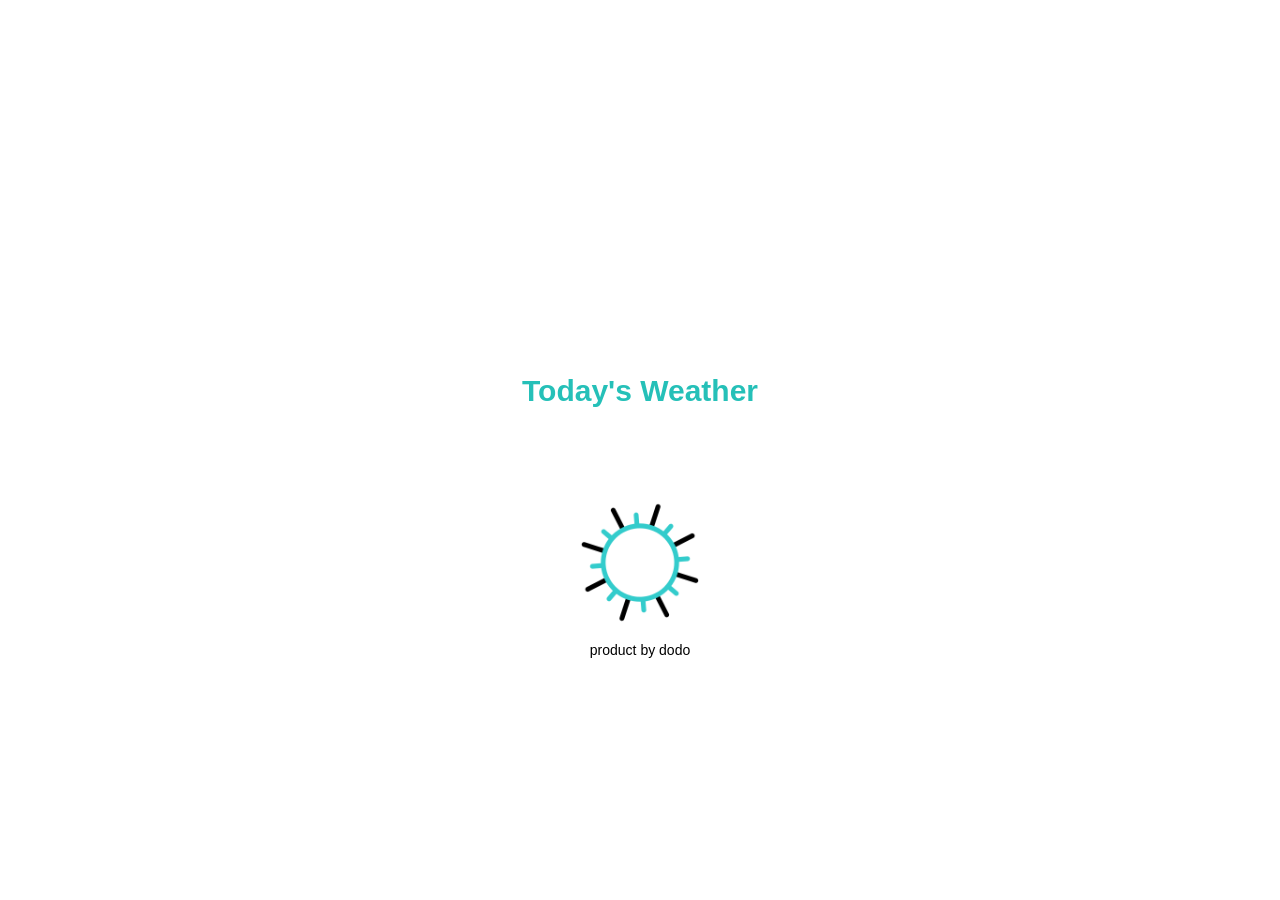
<file: index.html>
<!DOCTYPE html>
<html lang="en">
<head>
    <meta charset="UTF-8">
    <meta http-equiv="X-UA-Compatible" content="IE=edge">
    <meta name="viewport" content="width=device-width, initial-scale=1.0">
    <meta http-equiv="refresh" content="3; url=./main.html">
    <!-- content="대기시간(초); url= 이동시킬 파일명 또는 주소 " -->
    <title>WeatherApp_Intro</title>
    <link rel="shortcut icon" href="./img/wi-day-cloudy.svg" type="image/x-icon">
    <link rel="stylesheet" href="./css/weather-icons.css">
    <link rel="stylesheet" href="./css/index.css">

    
</head>


<body>
    <section>
        <div class="wrap">
            <div class="top_icon">
                <a href="./main.html"><i class="wi wi-stars"></i></a>
            </div>
            <h2>Today's Weather</h2>
            <!--  -->
            <img src="./icon/free-animated-icon-sun-6455017.gif" alt="">
            <p>product by dodo</p>
        </div>
    </section>

    <!-- <script>
        setTimeout(function(){
            location.href = "./main.html";
        },3000)
    </script> -->
    
</body>
</html>
</file>
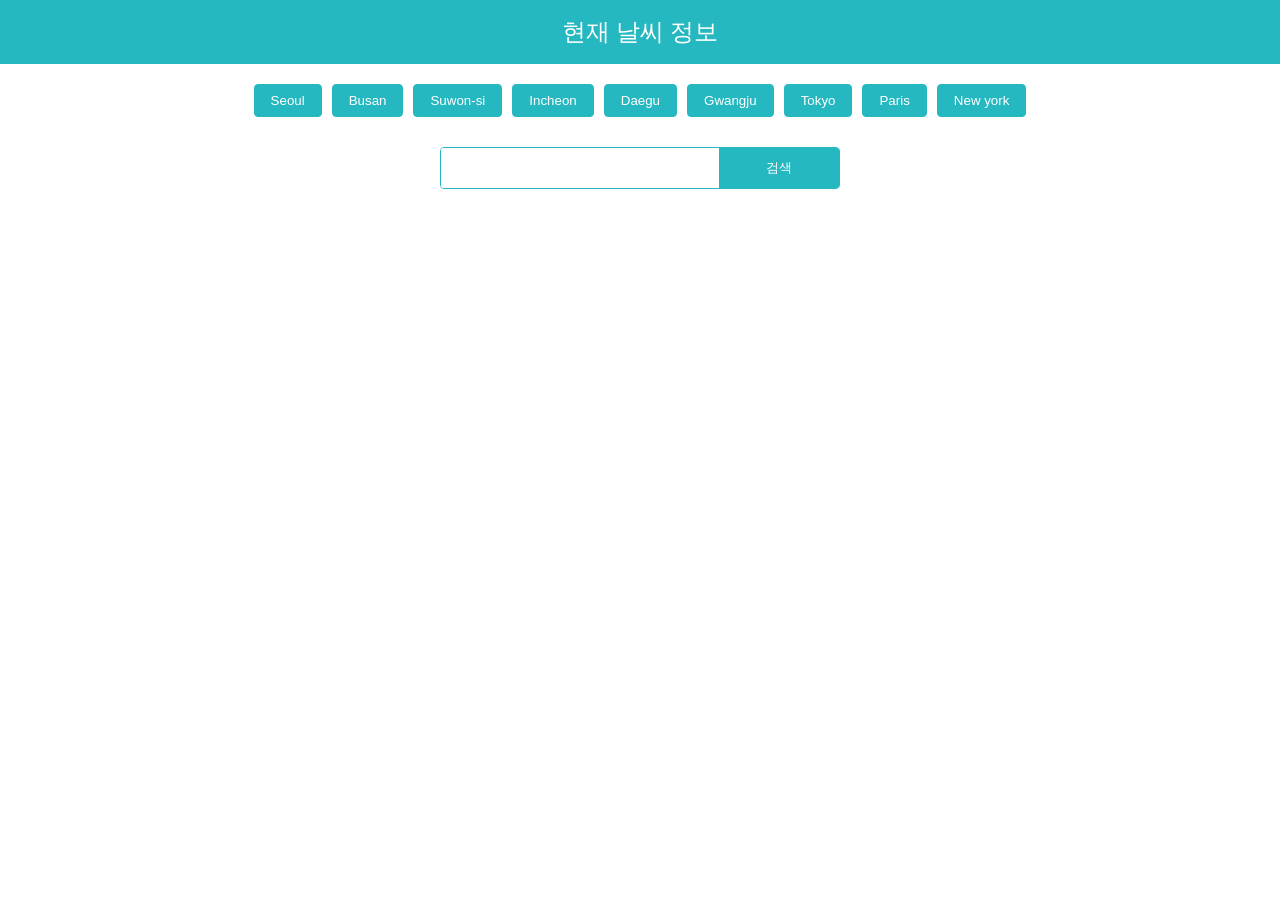
<file: main.html>
<!DOCTYPE html>
<html lang="en">
<head>
    <meta charset="UTF-8">
    <meta http-equiv="X-UA-Compatible" content="IE=edge">
    <meta name="viewport" content="width=device-width, initial-scale=1.0">
    <title>WeatherApp_Main</title>
    <link rel="shortcut icon" href="./img/wi-day-cloudy.ico" type="image/x-icon">
    <link rel="stylesheet" href="./css/weather-icons.css">
    <link rel="stylesheet" href="./css/main.css">
    <script src="https://ajax.googleapis.com/ajax/libs/jquery/3.6.0/jquery.min.js"></script>
    <script src="./js/main.js"></script>
</head>
<body>
    <section id="user_select">
        <h2>현재 날씨 정보</h2>
        <div class="cities">
            <button>Seoul</button>
            <button>Busan</button>
            <button>Suwon-si</button>
            <button>Incheon</button>
            <button>Daegu</button>
            <button>Gwangju</button>
            <button>Tokyo</button>
            <button>Paris</button>
            <button>New york</button>
        </div>

        <div class="search">
            <input type="search" id="search_box">
            <button>검색</button>
        </div>
    </section>

    
    <section id="weather">
        <ul>
            <!-- <li>
                <div class="top">
                    <div class="cur_icon">
                        <i class="wi"></i>
                    </div>
                    <div class="info">
                        <p class="temp"><span class="degree">22</span>&nbsp;℃</p>
                        <p class="interTemp">
                            최저 <span class="temp_min">9</span>℃ / 
                            최고 <span class="temp_max">25</span>℃
                        </p>
                        <h4>Clear</h4>
                        <p class="location">
                            <span class="city">Busan</span>, 
                            <span class="nation">KR</span>
                        </p>
                    </div>
                </div>

                <div class="bottom">
                    <div class="wind">
                        <i class="wi wi-strong-wind"></i>
                        <p><span>0.00</span>m/s</p>
                    </div>
                    <div class="humidity">
                        <i class="wi wi-humidity"></i>
                        <p><span>00</span>%</p>
                    </div>
                    <div class="cloud">
                        <i class="wi wi-cloudy"></i>
                        <p><span>00</span>%</p>
                    </div>
                </div>
            </li> -->
        </ul>
    </section>

</body>
</html>
</file>
<file: css/index.css>
@charset "utf-8";

*{box-sizing: border-box;}
html, body{margin: 0; padding: 0;}
h1, h2, h3, h4, h5, h6, p{margin: 0;}
ul, ol{margin: 0; padding: 0; list-style: none;}
a{text-decoration: none;}

section{
    width: 100%;
    height: 100vh;
    background-color: rgb(255, 255, 255);
    position: relative;   

}
section .wrap{
    position: absolute;
    top: 50%; left: 50%;
    transform: translate(-50%, -50%);
    text-align: center;
}
section .wrap .top_icon{padding-bottom: 40px;}
section .wrap .top_icon a{color: #fff; font-size: 80px;}
section .wrap h2{
    font-size: 30px; 
    color: #25c0b8; 
    padding-bottom: 80px;
    font-family:-apple-system, BlinkMacSystemFont, 'Segoe UI', Roboto, Oxygen, Ubuntu, Cantarell, 'Open Sans', 'Helvetica Neue', sans-serif;
}
section .wrap p{
    font-size: 14px; 
    font-family: -apple-system, BlinkMacSystemFont, 'Segoe UI', Roboto, Oxygen, Ubuntu, Cantarell, 'Open Sans', 'Helvetica Neue', sans-serif;
}
section .wrap img{
    width: 150px; height: 150px;
}
</file>
<file: css/main.css>
@charset "utf-8";

@import url('https://fonts.googleapis.com/css2?family=Nanum+Gothic:wght@400;700&family=Poppins:wght@100;200;300;400;500;600&display=swap');


*{box-sizing: border-box; }
html, body{margin: 0; padding: 0;}
h1, h2, h3, h4, h5, h6, p{margin: 0;}
ul, ol{margin: 0; padding: 0; list-style: none;}
a{text-decoration: none;}

/* 버튼 리스트 - 사용자 설정 */
#user_select{text-align: center;}
#user_select h2{
    background-color: #25b8c0;
    color: #fff;
    font-size: 24px;
    line-height: 1;
    padding: 20px 0;
    font-weight: 200;
}
#user_select .cities{
    padding: 20px 0 20px;
    display: flex;
    justify-content: center;
    flex-wrap: wrap;
}
#user_select .cities button{
    background-color: #25b8c0;
    padding: 8px 16px;
    border: 1px solid #25b8c0;
    border-radius: 4px;
    color: #fff;
    margin: 0 5px 10px;
    cursor: pointer;
}
#user_select .cities button:hover, #user_select .cities button:active{background-color: #fff; color:#25b8c0;}

#user_select .search{
    max-width: 400px;
    width: 100%;
    margin: 0 auto;
    border: 1px solid #25b8c0;
    border-radius: 4px;
    margin-bottom: 20px;
    display: flex;
    flex-wrap: wrap;
    overflow: hidden;
}
#user_select .search input{
    width: calc(100% - 120px);
    height: 40px;
    border: none;
    padding: 0 10px;
    color:#25b8c0;
    outline-color: rgb(252, 165, 155);
}
#user_select .search button{
    width: 120px; height: 40px;
    border: none;
    background-color:#25b8c0;
    color: #fff;
    outline-color: rgb(252, 165, 155);
    cursor: pointer;
}



/* 날씨리스트 */
#weather{
    width: 1200px;
    margin: 0 auto;
    padding: 20px 0 0;
    background-color: #ffffff;
}
#weather ul{
    display: flex;
    justify-content: center;
    flex-wrap: wrap;
}
#weather ul li{
    width: calc(100%/ 3 - 20px);
    margin: 0 10px 20px;
    background-color: #fff;
    border-radius: 8px;
    overflow: hidden;
    box-shadow: inset 2px 2px 4px rgba(255,255,255,0.2), 2px 2px 4px rgba(0,0,0,0.2);
}
#weather ul li .top{
    padding: 20px 0;
    background-color: #25b8c0;
    display: flex;
    align-items: center;
    color: #fff;
}
#weather ul li .top > div{
    width: 50%;
    padding: 0 20px;
}
#weather ul li .top .cur_icon{
    font-size: 60px;
    text-align: center;
}
#weather ul li .top .info{text-align: right;}
#weather ul li .top .info .temp{font-size: 16px;}
#weather ul li .top .info .temp .degree{font-size: 24px;}
#weather ul li .top .info .temp .interTemp{font-size: 13px;}
#weather ul li .top .info .temp .interTemp span{font-size: 15px;}
#weather ul li .top .info h4{font-size: 24px;}
#weather ul li .top .info .location{font-size: 14px;}

#weather ul li .bottom{
    padding: 16px 0 8px;
    display: flex;
    justify-content: space-between;
    align-items: center;
}
#weather ul li .bottom > div{
    width: calc(100% / 3 - 20px);
    text-align: center;
    font-size: 14px;
    color: #555;
}
#weather ul li .bottom > div i{
    font-size: 18px;
    color: #25c0b8;;
}
#weather ul li .bottom > div p{line-height: 1.8;}

/* 반응형 */

@media(max-width:1199px){
    #weather{width: 100%;}
}
@media(max-width:991px){
    #weather ul li{ width: calc(100% / 2 - 20px);}

}
@media(max-width:767px){
    #weather ul li{ width: calc(100% - 20px);}
}
@media(max-width:420px){
    #user_select .search{width:calc(100% - 20px);}
}
</file>
<file: css/weather-icons.css>
/*!
 *  Weather Icons 2.0.10
 *  Updated November 1, 2020
 *  Weather themed icons for Bootstrap
 *  Author - Erik Flowers - erik@helloerik.com
 *  Email: erik@helloerik.com
 *  Twitter: http://twitter.com/Erik_UX
 *  ------------------------------------------------------------------------------
 *  Maintained at http://erikflowers.github.io/weather-icons
 *
 *  License
 *  ------------------------------------------------------------------------------
 *  - Font licensed under SIL OFL 1.1 -
 *    http://scripts.sil.org/OFL
 *  - CSS, SCSS and LESS are licensed under MIT License -
 *    http://opensource.org/licenses/mit-license.html
 *  - Documentation licensed under CC BY 3.0 -
 *    http://creativecommons.org/licenses/by/3.0/
 *  - Inspired by and works great as a companion with Font Awesome
 *    "Font Awesome by Dave Gandy - http://fontawesome.io"
 */
@font-face {
  font-family: 'weathericons';
  src: url('../font/weathericons-regular-webfont.eot');
  src: url('../font/weathericons-regular-webfont.eot?#iefix') format('embedded-opentype'), url('../font/weathericons-regular-webfont.woff2') format('woff2'), url('../font/weathericons-regular-webfont.woff') format('woff'), url('../font/weathericons-regular-webfont.ttf') format('truetype'), url('../font/weathericons-regular-webfont.svg#weather_iconsregular') format('svg');
  font-weight: normal;
  font-style: normal;
}
.wi {
  display: inline-block;
  font-family: 'weathericons';
  font-style: normal;
  font-weight: normal;
  line-height: 1;
  -webkit-font-smoothing: antialiased;
  -moz-osx-font-smoothing: grayscale;
}
.wi-fw {
  text-align: center;
  width: 1.4em;
}
.wi-rotate-90 {
  filter: progid:DXImageTransform.Microsoft.BasicImage(rotation=1);
  -webkit-transform: rotate(90deg);
  -ms-transform: rotate(90deg);
  transform: rotate(90deg);
}
.wi-rotate-180 {
  filter: progid:DXImageTransform.Microsoft.BasicImage(rotation=2);
  -webkit-transform: rotate(180deg);
  -ms-transform: rotate(180deg);
  transform: rotate(180deg);
}
.wi-rotate-270 {
  filter: progid:DXImageTransform.Microsoft.BasicImage(rotation=3);
  -webkit-transform: rotate(270deg);
  -ms-transform: rotate(270deg);
  transform: rotate(270deg);
}
.wi-flip-horizontal {
  filter: progid:DXImageTransform.Microsoft.BasicImage(rotation=0, mirror=1);
  -webkit-transform: scale(-1, 1);
  -ms-transform: scale(-1, 1);
  transform: scale(-1, 1);
}
.wi-flip-vertical {
  filter: progid:DXImageTransform.Microsoft.BasicImage(rotation=2, mirror=1);
  -webkit-transform: scale(1, -1);
  -ms-transform: scale(1, -1);
  transform: scale(1, -1);
}
.wi-day-sunny:before {
  content: "\f00d";
}
.wi-day-cloudy:before {
  content: "\f002";
}
.wi-day-cloudy-gusts:before {
  content: "\f000";
}
.wi-day-cloudy-windy:before {
  content: "\f001";
}
.wi-day-fog:before {
  content: "\f003";
}
.wi-day-hail:before {
  content: "\f004";
}
.wi-day-haze:before {
  content: "\f0b6";
}
.wi-day-lightning:before {
  content: "\f005";
}
.wi-day-rain:before {
  content: "\f008";
}
.wi-day-rain-mix:before {
  content: "\f006";
}
.wi-day-rain-wind:before {
  content: "\f007";
}
.wi-day-showers:before {
  content: "\f009";
}
.wi-day-sleet:before {
  content: "\f0b2";
}
.wi-day-sleet-storm:before {
  content: "\f068";
}
.wi-day-snow:before {
  content: "\f00a";
}
.wi-day-snow-thunderstorm:before {
  content: "\f06b";
}
.wi-day-snow-wind:before {
  content: "\f065";
}
.wi-day-sprinkle:before {
  content: "\f00b";
}
.wi-day-storm-showers:before {
  content: "\f00e";
}
.wi-day-sunny-overcast:before {
  content: "\f00c";
}
.wi-day-thunderstorm:before {
  content: "\f010";
}
.wi-day-windy:before {
  content: "\f085";
}
.wi-solar-eclipse:before {
  content: "\f06e";
}
.wi-hot:before {
  content: "\f072";
}
.wi-day-cloudy-high:before {
  content: "\f07d";
}
.wi-day-light-wind:before {
  content: "\f0c4";
}
.wi-night-clear:before {
  content: "\f02e";
}
.wi-night-alt-cloudy:before {
  content: "\f086";
}
.wi-night-alt-cloudy-gusts:before {
  content: "\f022";
}
.wi-night-alt-cloudy-windy:before {
  content: "\f023";
}
.wi-night-alt-hail:before {
  content: "\f024";
}
.wi-night-alt-lightning:before {
  content: "\f025";
}
.wi-night-alt-rain:before {
  content: "\f028";
}
.wi-night-alt-rain-mix:before {
  content: "\f026";
}
.wi-night-alt-rain-wind:before {
  content: "\f027";
}
.wi-night-alt-showers:before {
  content: "\f029";
}
.wi-night-alt-sleet:before {
  content: "\f0b4";
}
.wi-night-alt-sleet-storm:before {
  content: "\f06a";
}
.wi-night-alt-snow:before {
  content: "\f02a";
}
.wi-night-alt-snow-thunderstorm:before {
  content: "\f06d";
}
.wi-night-alt-snow-wind:before {
  content: "\f067";
}
.wi-night-alt-sprinkle:before {
  content: "\f02b";
}
.wi-night-alt-storm-showers:before {
  content: "\f02c";
}
.wi-night-alt-thunderstorm:before {
  content: "\f02d";
}
.wi-night-cloudy:before {
  content: "\f031";
}
.wi-night-cloudy-gusts:before {
  content: "\f02f";
}
.wi-night-cloudy-windy:before {
  content: "\f030";
}
.wi-night-fog:before {
  content: "\f04a";
}
.wi-night-hail:before {
  content: "\f032";
}
.wi-night-lightning:before {
  content: "\f033";
}
.wi-night-partly-cloudy:before {
  content: "\f083";
}
.wi-night-rain:before {
  content: "\f036";
}
.wi-night-rain-mix:before {
  content: "\f034";
}
.wi-night-rain-wind:before {
  content: "\f035";
}
.wi-night-showers:before {
  content: "\f037";
}
.wi-night-sleet:before {
  content: "\f0b3";
}
.wi-night-sleet-storm:before {
  content: "\f069";
}
.wi-night-snow:before {
  content: "\f038";
}
.wi-night-snow-thunderstorm:before {
  content: "\f06c";
}
.wi-night-snow-wind:before {
  content: "\f066";
}
.wi-night-sprinkle:before {
  content: "\f039";
}
.wi-night-storm-showers:before {
  content: "\f03a";
}
.wi-night-thunderstorm:before {
  content: "\f03b";
}
.wi-lunar-eclipse:before {
  content: "\f070";
}
.wi-stars:before {
  content: "\f077";
}
.wi-storm-showers:before {
  content: "\f01d";
}
.wi-thunderstorm:before {
  content: "\f01e";
}
.wi-night-alt-cloudy-high:before {
  content: "\f07e";
}
.wi-night-cloudy-high:before {
  content: "\f080";
}
.wi-night-alt-partly-cloudy:before {
  content: "\f081";
}
.wi-cloud:before {
  content: "\f041";
}
.wi-cloudy:before {
  content: "\f013";
}
.wi-cloudy-gusts:before {
  content: "\f011";
}
.wi-cloudy-windy:before {
  content: "\f012";
}
.wi-fog:before {
  content: "\f014";
}
.wi-hail:before {
  content: "\f015";
}
.wi-rain:before {
  content: "\f019";
}
.wi-rain-mix:before {
  content: "\f017";
}
.wi-rain-wind:before {
  content: "\f018";
}
.wi-showers:before {
  content: "\f01a";
}
.wi-sleet:before {
  content: "\f0b5";
}
.wi-snow:before {
  content: "\f01b";
}
.wi-sprinkle:before {
  content: "\f01c";
}
.wi-storm-showers:before {
  content: "\f01d";
}
.wi-thunderstorm:before {
  content: "\f01e";
}
.wi-snow-wind:before {
  content: "\f064";
}
.wi-snow:before {
  content: "\f01b";
}
.wi-smog:before {
  content: "\f074";
}
.wi-smoke:before {
  content: "\f062";
}
.wi-lightning:before {
  content: "\f016";
}
.wi-raindrops:before {
  content: "\f04e";
}
.wi-raindrop:before {
  content: "\f078";
}
.wi-dust:before {
  content: "\f063";
}
.wi-snowflake-cold:before {
  content: "\f076";
}
.wi-windy:before {
  content: "\f021";
}
.wi-strong-wind:before {
  content: "\f050";
}
.wi-sandstorm:before {
  content: "\f082";
}
.wi-earthquake:before {
  content: "\f0c6";
}
.wi-fire:before {
  content: "\f0c7";
}
.wi-flood:before {
  content: "\f07c";
}
.wi-meteor:before {
  content: "\f071";
}
.wi-tsunami:before {
  content: "\f0c5";
}
.wi-volcano:before {
  content: "\f0c8";
}
.wi-hurricane:before {
  content: "\f073";
}
.wi-tornado:before {
  content: "\f056";
}
.wi-small-craft-advisory:before {
  content: "\f0cc";
}
.wi-gale-warning:before {
  content: "\f0cd";
}
.wi-storm-warning:before {
  content: "\f0ce";
}
.wi-hurricane-warning:before {
  content: "\f0cf";
}
.wi-wind-direction:before {
  content: "\f0b1";
}
.wi-alien:before {
  content: "\f075";
}
.wi-celsius:before {
  content: "\f03c";
}
.wi-fahrenheit:before {
  content: "\f045";
}
.wi-degrees:before {
  content: "\f042";
}
.wi-thermometer:before {
  content: "\f055";
}
.wi-thermometer-exterior:before {
  content: "\f053";
}
.wi-thermometer-internal:before {
  content: "\f054";
}
.wi-cloud-down:before {
  content: "\f03d";
}
.wi-cloud-up:before {
  content: "\f040";
}
.wi-cloud-refresh:before {
  content: "\f03e";
}
.wi-horizon:before {
  content: "\f047";
}
.wi-horizon-alt:before {
  content: "\f046";
}
.wi-sunrise:before {
  content: "\f051";
}
.wi-sunset:before {
  content: "\f052";
}
.wi-moonrise:before {
  content: "\f0c9";
}
.wi-moonset:before {
  content: "\f0ca";
}
.wi-refresh:before {
  content: "\f04c";
}
.wi-refresh-alt:before {
  content: "\f04b";
}
.wi-umbrella:before {
  content: "\f084";
}
.wi-barometer:before {
  content: "\f079";
}
.wi-humidity:before {
  content: "\f07a";
}
.wi-na:before {
  content: "\f07b";
}
.wi-train:before {
  content: "\f0cb";
}
.wi-moon-new:before {
  content: "\f095";
}
.wi-moon-waxing-crescent-1:before {
  content: "\f096";
}
.wi-moon-waxing-crescent-2:before {
  content: "\f097";
}
.wi-moon-waxing-crescent-3:before {
  content: "\f098";
}
.wi-moon-waxing-crescent-4:before {
  content: "\f099";
}
.wi-moon-waxing-crescent-5:before {
  content: "\f09a";
}
.wi-moon-waxing-crescent-6:before {
  content: "\f09b";
}
.wi-moon-first-quarter:before {
  content: "\f09c";
}
.wi-moon-waxing-gibbous-1:before {
  content: "\f09d";
}
.wi-moon-waxing-gibbous-2:before {
  content: "\f09e";
}
.wi-moon-waxing-gibbous-3:before {
  content: "\f09f";
}
.wi-moon-waxing-gibbous-4:before {
  content: "\f0a0";
}
.wi-moon-waxing-gibbous-5:before {
  content: "\f0a1";
}
.wi-moon-waxing-gibbous-6:before {
  content: "\f0a2";
}
.wi-moon-full:before {
  content: "\f0a3";
}
.wi-moon-waning-gibbous-1:before {
  content: "\f0a4";
}
.wi-moon-waning-gibbous-2:before {
  content: "\f0a5";
}
.wi-moon-waning-gibbous-3:before {
  content: "\f0a6";
}
.wi-moon-waning-gibbous-4:before {
  content: "\f0a7";
}
.wi-moon-waning-gibbous-5:before {
  content: "\f0a8";
}
.wi-moon-waning-gibbous-6:before {
  content: "\f0a9";
}
.wi-moon-third-quarter:before {
  content: "\f0aa";
}
.wi-moon-waning-crescent-1:before {
  content: "\f0ab";
}
.wi-moon-waning-crescent-2:before {
  content: "\f0ac";
}
.wi-moon-waning-crescent-3:before {
  content: "\f0ad";
}
.wi-moon-waning-crescent-4:before {
  content: "\f0ae";
}
.wi-moon-waning-crescent-5:before {
  content: "\f0af";
}
.wi-moon-waning-crescent-6:before {
  content: "\f0b0";
}
.wi-moon-alt-new:before {
  content: "\f0eb";
}
.wi-moon-alt-waxing-crescent-1:before {
  content: "\f0d0";
}
.wi-moon-alt-waxing-crescent-2:before {
  content: "\f0d1";
}
.wi-moon-alt-waxing-crescent-3:before {
  content: "\f0d2";
}
.wi-moon-alt-waxing-crescent-4:before {
  content: "\f0d3";
}
.wi-moon-alt-waxing-crescent-5:before {
  content: "\f0d4";
}
.wi-moon-alt-waxing-crescent-6:before {
  content: "\f0d5";
}
.wi-moon-alt-first-quarter:before {
  content: "\f0d6";
}
.wi-moon-alt-waxing-gibbous-1:before {
  content: "\f0d7";
}
.wi-moon-alt-waxing-gibbous-2:before {
  content: "\f0d8";
}
.wi-moon-alt-waxing-gibbous-3:before {
  content: "\f0d9";
}
.wi-moon-alt-waxing-gibbous-4:before {
  content: "\f0da";
}
.wi-moon-alt-waxing-gibbous-5:before {
  content: "\f0db";
}
.wi-moon-alt-waxing-gibbous-6:before {
  content: "\f0dc";
}
.wi-moon-alt-full:before {
  content: "\f0dd";
}
.wi-moon-alt-waning-gibbous-1:before {
  content: "\f0de";
}
.wi-moon-alt-waning-gibbous-2:before {
  content: "\f0df";
}
.wi-moon-alt-waning-gibbous-3:before {
  content: "\f0e0";
}
.wi-moon-alt-waning-gibbous-4:before {
  content: "\f0e1";
}
.wi-moon-alt-waning-gibbous-5:before {
  content: "\f0e2";
}
.wi-moon-alt-waning-gibbous-6:before {
  content: "\f0e3";
}
.wi-moon-alt-third-quarter:before {
  content: "\f0e4";
}
.wi-moon-alt-waning-crescent-1:before {
  content: "\f0e5";
}
.wi-moon-alt-waning-crescent-2:before {
  content: "\f0e6";
}
.wi-moon-alt-waning-crescent-3:before {
  content: "\f0e7";
}
.wi-moon-alt-waning-crescent-4:before {
  content: "\f0e8";
}
.wi-moon-alt-waning-crescent-5:before {
  content: "\f0e9";
}
.wi-moon-alt-waning-crescent-6:before {
  content: "\f0ea";
}
.wi-moon-0:before {
  content: "\f095";
}
.wi-moon-1:before {
  content: "\f096";
}
.wi-moon-2:before {
  content: "\f097";
}
.wi-moon-3:before {
  content: "\f098";
}
.wi-moon-4:before {
  content: "\f099";
}
.wi-moon-5:before {
  content: "\f09a";
}
.wi-moon-6:before {
  content: "\f09b";
}
.wi-moon-7:before {
  content: "\f09c";
}
.wi-moon-8:before {
  content: "\f09d";
}
.wi-moon-9:before {
  content: "\f09e";
}
.wi-moon-10:before {
  content: "\f09f";
}
.wi-moon-11:before {
  content: "\f0a0";
}
.wi-moon-12:before {
  content: "\f0a1";
}
.wi-moon-13:before {
  content: "\f0a2";
}
.wi-moon-14:before {
  content: "\f0a3";
}
.wi-moon-15:before {
  content: "\f0a4";
}
.wi-moon-16:before {
  content: "\f0a5";
}
.wi-moon-17:before {
  content: "\f0a6";
}
.wi-moon-18:before {
  content: "\f0a7";
}
.wi-moon-19:before {
  content: "\f0a8";
}
.wi-moon-20:before {
  content: "\f0a9";
}
.wi-moon-21:before {
  content: "\f0aa";
}
.wi-moon-22:before {
  content: "\f0ab";
}
.wi-moon-23:before {
  content: "\f0ac";
}
.wi-moon-24:before {
  content: "\f0ad";
}
.wi-moon-25:before {
  content: "\f0ae";
}
.wi-moon-26:before {
  content: "\f0af";
}
.wi-moon-27:before {
  content: "\f0b0";
}
.wi-time-1:before {
  content: "\f08a";
}
.wi-time-2:before {
  content: "\f08b";
}
.wi-time-3:before {
  content: "\f08c";
}
.wi-time-4:before {
  content: "\f08d";
}
.wi-time-5:before {
  content: "\f08e";
}
.wi-time-6:before {
  content: "\f08f";
}
.wi-time-7:before {
  content: "\f090";
}
.wi-time-8:before {
  content: "\f091";
}
.wi-time-9:before {
  content: "\f092";
}
.wi-time-10:before {
  content: "\f093";
}
.wi-time-11:before {
  content: "\f094";
}
.wi-time-12:before {
  content: "\f089";
}
.wi-direction-up:before {
  content: "\f058";
}
.wi-direction-up-right:before {
  content: "\f057";
}
.wi-direction-right:before {
  content: "\f04d";
}
.wi-direction-down-right:before {
  content: "\f088";
}
.wi-direction-down:before {
  content: "\f044";
}
.wi-direction-down-left:before {
  content: "\f043";
}
.wi-direction-left:before {
  content: "\f048";
}
.wi-direction-up-left:before {
  content: "\f087";
}
.wi-wind-beaufort-0:before {
  content: "\f0b7";
}
.wi-wind-beaufort-1:before {
  content: "\f0b8";
}
.wi-wind-beaufort-2:before {
  content: "\f0b9";
}
.wi-wind-beaufort-3:before {
  content: "\f0ba";
}
.wi-wind-beaufort-4:before {
  content: "\f0bb";
}
.wi-wind-beaufort-5:before {
  content: "\f0bc";
}
.wi-wind-beaufort-6:before {
  content: "\f0bd";
}
.wi-wind-beaufort-7:before {
  content: "\f0be";
}
.wi-wind-beaufort-8:before {
  content: "\f0bf";
}
.wi-wind-beaufort-9:before {
  content: "\f0c0";
}
.wi-wind-beaufort-10:before {
  content: "\f0c1";
}
.wi-wind-beaufort-11:before {
  content: "\f0c2";
}
.wi-wind-beaufort-12:before {
  content: "\f0c3";
}
.wi-yahoo-0:before {
  content: "\f056";
}
.wi-yahoo-1:before {
  content: "\f00e";
}
.wi-yahoo-2:before {
  content: "\f073";
}
.wi-yahoo-3:before {
  content: "\f01e";
}
.wi-yahoo-4:before {
  content: "\f01e";
}
.wi-yahoo-5:before {
  content: "\f017";
}
.wi-yahoo-6:before {
  content: "\f017";
}
.wi-yahoo-7:before {
  content: "\f017";
}
.wi-yahoo-8:before {
  content: "\f015";
}
.wi-yahoo-9:before {
  content: "\f01a";
}
.wi-yahoo-10:before {
  content: "\f015";
}
.wi-yahoo-11:before {
  content: "\f01a";
}
.wi-yahoo-12:before {
  content: "\f01a";
}
.wi-yahoo-13:before {
  content: "\f01b";
}
.wi-yahoo-14:before {
  content: "\f00a";
}
.wi-yahoo-15:before {
  content: "\f064";
}
.wi-yahoo-16:before {
  content: "\f01b";
}
.wi-yahoo-17:before {
  content: "\f015";
}
.wi-yahoo-18:before {
  content: "\f017";
}
.wi-yahoo-19:before {
  content: "\f063";
}
.wi-yahoo-20:before {
  content: "\f014";
}
.wi-yahoo-21:before {
  content: "\f021";
}
.wi-yahoo-22:before {
  content: "\f062";
}
.wi-yahoo-23:before {
  content: "\f050";
}
.wi-yahoo-24:before {
  content: "\f050";
}
.wi-yahoo-25:before {
  content: "\f076";
}
.wi-yahoo-26:before {
  content: "\f013";
}
.wi-yahoo-27:before {
  content: "\f031";
}
.wi-yahoo-28:before {
  content: "\f002";
}
.wi-yahoo-29:before {
  content: "\f031";
}
.wi-yahoo-30:before {
  content: "\f002";
}
.wi-yahoo-31:before {
  content: "\f02e";
}
.wi-yahoo-32:before {
  content: "\f00d";
}
.wi-yahoo-33:before {
  content: "\f083";
}
.wi-yahoo-34:before {
  content: "\f00c";
}
.wi-yahoo-35:before {
  content: "\f017";
}
.wi-yahoo-36:before {
  content: "\f072";
}
.wi-yahoo-37:before {
  content: "\f00e";
}
.wi-yahoo-38:before {
  content: "\f00e";
}
.wi-yahoo-39:before {
  content: "\f00e";
}
.wi-yahoo-40:before {
  content: "\f01a";
}
.wi-yahoo-41:before {
  content: "\f064";
}
.wi-yahoo-42:before {
  content: "\f01b";
}
.wi-yahoo-43:before {
  content: "\f064";
}
.wi-yahoo-44:before {
  content: "\f00c";
}
.wi-yahoo-45:before {
  content: "\f00e";
}
.wi-yahoo-46:before {
  content: "\f01b";
}
.wi-yahoo-47:before {
  content: "\f00e";
}
.wi-yahoo-3200:before {
  content: "\f077";
}
.wi-forecast-io-clear-day:before {
  content: "\f00d";
}
.wi-forecast-io-clear-night:before {
  content: "\f02e";
}
.wi-forecast-io-rain:before {
  content: "\f019";
}
.wi-forecast-io-snow:before {
  content: "\f01b";
}
.wi-forecast-io-sleet:before {
  content: "\f0b5";
}
.wi-forecast-io-wind:before {
  content: "\f050";
}
.wi-forecast-io-fog:before {
  content: "\f014";
}
.wi-forecast-io-cloudy:before {
  content: "\f013";
}
.wi-forecast-io-partly-cloudy-day:before {
  content: "\f002";
}
.wi-forecast-io-partly-cloudy-night:before {
  content: "\f031";
}
.wi-forecast-io-hail:before {
  content: "\f015";
}
.wi-forecast-io-thunderstorm:before {
  content: "\f01e";
}
.wi-forecast-io-tornado:before {
  content: "\f056";
}
.wi-wmo4680-0:before,
.wi-wmo4680-00:before {
  content: "\f055";
}
.wi-wmo4680-1:before,
.wi-wmo4680-01:before {
  content: "\f013";
}
.wi-wmo4680-2:before,
.wi-wmo4680-02:before {
  content: "\f055";
}
.wi-wmo4680-3:before,
.wi-wmo4680-03:before {
  content: "\f013";
}
.wi-wmo4680-4:before,
.wi-wmo4680-04:before {
  content: "\f014";
}
.wi-wmo4680-5:before,
.wi-wmo4680-05:before {
  content: "\f014";
}
.wi-wmo4680-10:before {
  content: "\f014";
}
.wi-wmo4680-11:before {
  content: "\f014";
}
.wi-wmo4680-12:before {
  content: "\f016";
}
.wi-wmo4680-18:before {
  content: "\f050";
}
.wi-wmo4680-20:before {
  content: "\f014";
}
.wi-wmo4680-21:before {
  content: "\f017";
}
.wi-wmo4680-22:before {
  content: "\f017";
}
.wi-wmo4680-23:before {
  content: "\f019";
}
.wi-wmo4680-24:before {
  content: "\f01b";
}
.wi-wmo4680-25:before {
  content: "\f015";
}
.wi-wmo4680-26:before {
  content: "\f01e";
}
.wi-wmo4680-27:before {
  content: "\f063";
}
.wi-wmo4680-28:before {
  content: "\f063";
}
.wi-wmo4680-29:before {
  content: "\f063";
}
.wi-wmo4680-30:before {
  content: "\f014";
}
.wi-wmo4680-31:before {
  content: "\f014";
}
.wi-wmo4680-32:before {
  content: "\f014";
}
.wi-wmo4680-33:before {
  content: "\f014";
}
.wi-wmo4680-34:before {
  content: "\f014";
}
.wi-wmo4680-35:before {
  content: "\f014";
}
.wi-wmo4680-40:before {
  content: "\f017";
}
.wi-wmo4680-41:before {
  content: "\f01c";
}
.wi-wmo4680-42:before {
  content: "\f019";
}
.wi-wmo4680-43:before {
  content: "\f01c";
}
.wi-wmo4680-44:before {
  content: "\f019";
}
.wi-wmo4680-45:before {
  content: "\f015";
}
.wi-wmo4680-46:before {
  content: "\f015";
}
.wi-wmo4680-47:before {
  content: "\f01b";
}
.wi-wmo4680-48:before {
  content: "\f01b";
}
.wi-wmo4680-50:before {
  content: "\f01c";
}
.wi-wmo4680-51:before {
  content: "\f01c";
}
.wi-wmo4680-52:before {
  content: "\f019";
}
.wi-wmo4680-53:before {
  content: "\f019";
}
.wi-wmo4680-54:before {
  content: "\f076";
}
.wi-wmo4680-55:before {
  content: "\f076";
}
.wi-wmo4680-56:before {
  content: "\f076";
}
.wi-wmo4680-57:before {
  content: "\f01c";
}
.wi-wmo4680-58:before {
  content: "\f019";
}
.wi-wmo4680-60:before {
  content: "\f01c";
}
.wi-wmo4680-61:before {
  content: "\f01c";
}
.wi-wmo4680-62:before {
  content: "\f019";
}
.wi-wmo4680-63:before {
  content: "\f019";
}
.wi-wmo4680-64:before {
  content: "\f015";
}
.wi-wmo4680-65:before {
  content: "\f015";
}
.wi-wmo4680-66:before {
  content: "\f015";
}
.wi-wmo4680-67:before {
  content: "\f017";
}
.wi-wmo4680-68:before {
  content: "\f017";
}
.wi-wmo4680-70:before {
  content: "\f01b";
}
.wi-wmo4680-71:before {
  content: "\f01b";
}
.wi-wmo4680-72:before {
  content: "\f01b";
}
.wi-wmo4680-73:before {
  content: "\f01b";
}
.wi-wmo4680-74:before {
  content: "\f076";
}
.wi-wmo4680-75:before {
  content: "\f076";
}
.wi-wmo4680-76:before {
  content: "\f076";
}
.wi-wmo4680-77:before {
  content: "\f01b";
}
.wi-wmo4680-78:before {
  content: "\f076";
}
.wi-wmo4680-80:before {
  content: "\f019";
}
.wi-wmo4680-81:before {
  content: "\f01c";
}
.wi-wmo4680-82:before {
  content: "\f019";
}
.wi-wmo4680-83:before {
  content: "\f019";
}
.wi-wmo4680-84:before {
  content: "\f01d";
}
.wi-wmo4680-85:before {
  content: "\f017";
}
.wi-wmo4680-86:before {
  content: "\f017";
}
.wi-wmo4680-87:before {
  content: "\f017";
}
.wi-wmo4680-89:before {
  content: "\f015";
}
.wi-wmo4680-90:before {
  content: "\f016";
}
.wi-wmo4680-91:before {
  content: "\f01d";
}
.wi-wmo4680-92:before {
  content: "\f01e";
}
.wi-wmo4680-93:before {
  content: "\f01e";
}
.wi-wmo4680-94:before {
  content: "\f016";
}
.wi-wmo4680-95:before {
  content: "\f01e";
}
.wi-wmo4680-96:before {
  content: "\f01e";
}
.wi-wmo4680-99:before {
  content: "\f056";
}
.wi-owm-200:before {
  content: "\f01e";
}
.wi-owm-201:before {
  content: "\f01e";
}
.wi-owm-202:before {
  content: "\f01e";
}
.wi-owm-210:before {
  content: "\f016";
}
.wi-owm-211:before {
  content: "\f016";
}
.wi-owm-212:before {
  content: "\f016";
}
.wi-owm-221:before {
  content: "\f016";
}
.wi-owm-230:before {
  content: "\f01e";
}
.wi-owm-231:before {
  content: "\f01e";
}
.wi-owm-232:before {
  content: "\f01e";
}
.wi-owm-300:before {
  content: "\f01c";
}
.wi-owm-301:before {
  content: "\f01c";
}
.wi-owm-302:before {
  content: "\f019";
}
.wi-owm-310:before {
  content: "\f017";
}
.wi-owm-311:before {
  content: "\f019";
}
.wi-owm-312:before {
  content: "\f019";
}
.wi-owm-313:before {
  content: "\f01a";
}
.wi-owm-314:before {
  content: "\f019";
}
.wi-owm-321:before {
  content: "\f01c";
}
.wi-owm-500:before {
  content: "\f01c";
}
.wi-owm-501:before {
  content: "\f019";
}
.wi-owm-502:before {
  content: "\f019";
}
.wi-owm-503:before {
  content: "\f019";
}
.wi-owm-504:before {
  content: "\f019";
}
.wi-owm-511:before {
  content: "\f017";
}
.wi-owm-520:before {
  content: "\f01a";
}
.wi-owm-521:before {
  content: "\f01a";
}
.wi-owm-522:before {
  content: "\f01a";
}
.wi-owm-531:before {
  content: "\f01d";
}
.wi-owm-600:before {
  content: "\f01b";
}
.wi-owm-601:before {
  content: "\f01b";
}
.wi-owm-602:before {
  content: "\f0b5";
}
.wi-owm-611:before {
  content: "\f017";
}
.wi-owm-612:before {
  content: "\f017";
}
.wi-owm-615:before {
  content: "\f017";
}
.wi-owm-616:before {
  content: "\f017";
}
.wi-owm-620:before {
  content: "\f017";
}
.wi-owm-621:before {
  content: "\f01b";
}
.wi-owm-622:before {
  content: "\f01b";
}
.wi-owm-701:before {
  content: "\f014";
}
.wi-owm-711:before {
  content: "\f062";
}
.wi-owm-721:before {
  content: "\f0b6";
}
.wi-owm-731:before {
  content: "\f063";
}
.wi-owm-741:before {
  content: "\f014";
}
.wi-owm-761:before {
  content: "\f063";
}
.wi-owm-762:before {
  content: "\f063";
}
.wi-owm-771:before {
  content: "\f011";
}
.wi-owm-781:before {
  content: "\f056";
}
.wi-owm-800:before {
  content: "\f00d";
}
.wi-owm-801:before {
  content: "\f041";
}
.wi-owm-802:before {
  content: "\f041";
}
.wi-owm-803:before {
  content: "\f013";
}
.wi-owm-804:before {
  content: "\f013";
}
.wi-owm-900:before {
  content: "\f056";
}
.wi-owm-901:before {
  content: "\f01d";
}
.wi-owm-902:before {
  content: "\f073";
}
.wi-owm-903:before {
  content: "\f076";
}
.wi-owm-904:before {
  content: "\f072";
}
.wi-owm-905:before {
  content: "\f021";
}
.wi-owm-906:before {
  content: "\f015";
}
.wi-owm-957:before {
  content: "\f050";
}
.wi-owm-day-200:before {
  content: "\f010";
}
.wi-owm-day-201:before {
  content: "\f010";
}
.wi-owm-day-202:before {
  content: "\f010";
}
.wi-owm-day-210:before {
  content: "\f005";
}
.wi-owm-day-211:before {
  content: "\f005";
}
.wi-owm-day-212:before {
  content: "\f005";
}
.wi-owm-day-221:before {
  content: "\f005";
}
.wi-owm-day-230:before {
  content: "\f010";
}
.wi-owm-day-231:before {
  content: "\f010";
}
.wi-owm-day-232:before {
  content: "\f010";
}
.wi-owm-day-300:before {
  content: "\f00b";
}
.wi-owm-day-301:before {
  content: "\f00b";
}
.wi-owm-day-302:before {
  content: "\f008";
}
.wi-owm-day-310:before {
  content: "\f008";
}
.wi-owm-day-311:before {
  content: "\f008";
}
.wi-owm-day-312:before {
  content: "\f008";
}
.wi-owm-day-313:before {
  content: "\f008";
}
.wi-owm-day-314:before {
  content: "\f008";
}
.wi-owm-day-321:before {
  content: "\f00b";
}
.wi-owm-day-500:before {
  content: "\f00b";
}
.wi-owm-day-501:before {
  content: "\f008";
}
.wi-owm-day-502:before {
  content: "\f008";
}
.wi-owm-day-503:before {
  content: "\f008";
}
.wi-owm-day-504:before {
  content: "\f008";
}
.wi-owm-day-511:before {
  content: "\f006";
}
.wi-owm-day-520:before {
  content: "\f009";
}
.wi-owm-day-521:before {
  content: "\f009";
}
.wi-owm-day-522:before {
  content: "\f009";
}
.wi-owm-day-531:before {
  content: "\f00e";
}
.wi-owm-day-600:before {
  content: "\f00a";
}
.wi-owm-day-601:before {
  content: "\f0b2";
}
.wi-owm-day-602:before {
  content: "\f00a";
}
.wi-owm-day-611:before {
  content: "\f006";
}
.wi-owm-day-612:before {
  content: "\f006";
}
.wi-owm-day-615:before {
  content: "\f006";
}
.wi-owm-day-616:before {
  content: "\f006";
}
.wi-owm-day-620:before {
  content: "\f006";
}
.wi-owm-day-621:before {
  content: "\f00a";
}
.wi-owm-day-622:before {
  content: "\f00a";
}
.wi-owm-day-701:before {
  content: "\f003";
}
.wi-owm-day-711:before {
  content: "\f062";
}
.wi-owm-day-721:before {
  content: "\f0b6";
}
.wi-owm-day-731:before {
  content: "\f063";
}
.wi-owm-day-741:before {
  content: "\f003";
}
.wi-owm-day-761:before {
  content: "\f063";
}
.wi-owm-day-762:before {
  content: "\f063";
}
.wi-owm-day-781:before {
  content: "\f056";
}
.wi-owm-day-800:before {
  content: "\f00d";
}
.wi-owm-day-801:before {
  content: "\f002";
}
.wi-owm-day-802:before {
  content: "\f002";
}
.wi-owm-day-803:before {
  content: "\f013";
}
.wi-owm-day-804:before {
  content: "\f013";
}
.wi-owm-day-900:before {
  content: "\f056";
}
.wi-owm-day-902:before {
  content: "\f073";
}
.wi-owm-day-903:before {
  content: "\f076";
}
.wi-owm-day-904:before {
  content: "\f072";
}
.wi-owm-day-906:before {
  content: "\f004";
}
.wi-owm-day-957:before {
  content: "\f050";
}
.wi-owm-night-200:before {
  content: "\f02d";
}
.wi-owm-night-201:before {
  content: "\f02d";
}
.wi-owm-night-202:before {
  content: "\f02d";
}
.wi-owm-night-210:before {
  content: "\f025";
}
.wi-owm-night-211:before {
  content: "\f025";
}
.wi-owm-night-212:before {
  content: "\f025";
}
.wi-owm-night-221:before {
  content: "\f025";
}
.wi-owm-night-230:before {
  content: "\f02d";
}
.wi-owm-night-231:before {
  content: "\f02d";
}
.wi-owm-night-232:before {
  content: "\f02d";
}
.wi-owm-night-300:before {
  content: "\f02b";
}
.wi-owm-night-301:before {
  content: "\f02b";
}
.wi-owm-night-302:before {
  content: "\f028";
}
.wi-owm-night-310:before {
  content: "\f028";
}
.wi-owm-night-311:before {
  content: "\f028";
}
.wi-owm-night-312:before {
  content: "\f028";
}
.wi-owm-night-313:before {
  content: "\f028";
}
.wi-owm-night-314:before {
  content: "\f028";
}
.wi-owm-night-321:before {
  content: "\f02b";
}
.wi-owm-night-500:before {
  content: "\f02b";
}
.wi-owm-night-501:before {
  content: "\f028";
}
.wi-owm-night-502:before {
  content: "\f028";
}
.wi-owm-night-503:before {
  content: "\f028";
}
.wi-owm-night-504:before {
  content: "\f028";
}
.wi-owm-night-511:before {
  content: "\f026";
}
.wi-owm-night-520:before {
  content: "\f029";
}
.wi-owm-night-521:before {
  content: "\f029";
}
.wi-owm-night-522:before {
  content: "\f029";
}
.wi-owm-night-531:before {
  content: "\f02c";
}
.wi-owm-night-600:before {
  content: "\f02a";
}
.wi-owm-night-601:before {
  content: "\f0b4";
}
.wi-owm-night-602:before {
  content: "\f02a";
}
.wi-owm-night-611:before {
  content: "\f026";
}
.wi-owm-night-612:before {
  content: "\f026";
}
.wi-owm-night-615:before {
  content: "\f026";
}
.wi-owm-night-616:before {
  content: "\f026";
}
.wi-owm-night-620:before {
  content: "\f026";
}
.wi-owm-night-621:before {
  content: "\f02a";
}
.wi-owm-night-622:before {
  content: "\f02a";
}
.wi-owm-night-701:before {
  content: "\f04a";
}
.wi-owm-night-711:before {
  content: "\f062";
}
.wi-owm-night-721:before {
  content: "\f0b6";
}
.wi-owm-night-731:before {
  content: "\f063";
}
.wi-owm-night-741:before {
  content: "\f04a";
}
.wi-owm-night-761:before {
  content: "\f063";
}
.wi-owm-night-762:before {
  content: "\f063";
}
.wi-owm-night-781:before {
  content: "\f056";
}
.wi-owm-night-800:before {
  content: "\f02e";
}
.wi-owm-night-801:before {
  content: "\f081";
}
.wi-owm-night-802:before {
  content: "\f086";
}
.wi-owm-night-803:before {
  content: "\f013";
}
.wi-owm-night-804:before {
  content: "\f013";
}
.wi-owm-night-900:before {
  content: "\f056";
}
.wi-owm-night-902:before {
  content: "\f073";
}
.wi-owm-night-903:before {
  content: "\f076";
}
.wi-owm-night-904:before {
  content: "\f072";
}
.wi-owm-night-906:before {
  content: "\f024";
}
.wi-owm-night-957:before {
  content: "\f050";
}
.wi-wu-chanceflurries:before {
  content: "\f064";
}
.wi-wu-chancerain:before {
  content: "\f019";
}
.wi-wu-chancesleat:before {
  content: "\f0b5";
}
.wi-wu-chancesnow:before {
  content: "\f01b";
}
.wi-wu-chancetstorms:before {
  content: "\f01e";
}
.wi-wu-clear:before {
  content: "\f00d";
}
.wi-wu-cloudy:before {
  content: "\f002";
}
.wi-wu-flurries:before {
  content: "\f064";
}
.wi-wu-hazy:before {
  content: "\f0b6";
}
.wi-wu-mostlycloudy:before {
  content: "\f002";
}
.wi-wu-mostlysunny:before {
  content: "\f00d";
}
.wi-wu-partlycloudy:before {
  content: "\f002";
}
.wi-wu-partlysunny:before {
  content: "\f00d";
}
.wi-wu-rain:before {
  content: "\f01a";
}
.wi-wu-sleat:before {
  content: "\f0b5";
}
.wi-wu-snow:before {
  content: "\f01b";
}
.wi-wu-sunny:before {
  content: "\f00d";
}
.wi-wu-tstorms:before {
  content: "\f01e";
}
.wi-wu-unknown:before {
  content: "\f00d";
}
</file>
